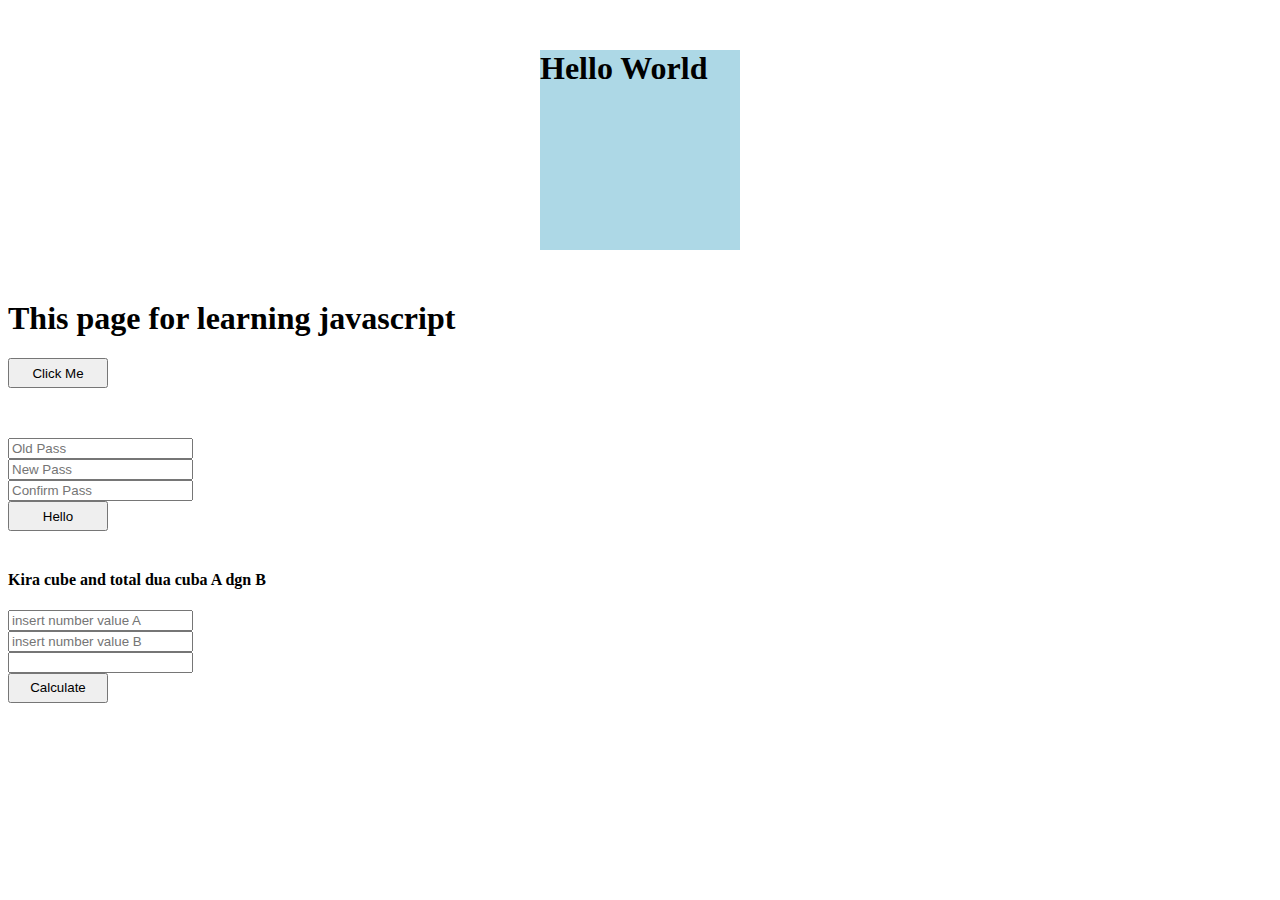
<file: index.html>
<!DOCTYPE html>
<html lang="en">
<head>
    <meta charset="UTF-8">
    <meta http-equiv="X-UA-Compatible" content="IE=edge">
    <meta name="viewport" content="width=device-width, initial-scale=1.0">
    <title>Javascript</title>
    <style>

        .kotak{
            margin: 50px auto;
            height: 200px;
            width: 200px;
            background-color: lightblue;
        }

        .kotak h1{
            margin: auto;
        }
        button{
            width: 100px;
            height: 30px;
        }
        p{
            opacity: 0;
        }
    </style>
</head>
<body>

    <div class="kotak">
        <h1 class="tulisan">Hello World</h1>
    </div>

    <h1>This page for learning javascript</h1>
    <button class="myclass">Click Me</button>
    <p class="mytest">Hello Guys</p>

    <form action="">
        <input type="password" id="oldpass" placeholder="Old Pass"><br>
        <input type="password" id="newpass" placeholder="New Pass"><br>
        <input type="password" id="conpass" placeholder="Confirm Pass"><br>
        <button type="submit" onclick="return really()">Hello</button>
    </form><br>

        <h4>Kira cube and total dua cuba A dgn B</h4>
        <input type="number" id="a" placeholder="insert number value A"><br>
        <input type="number" id="b" placeholder="insert number value B"><br>
        <input type="number" id="t" readonly><br>
        <button type="submit" onclick="calculate()">Calculate</button>

<script src="script.js"></script>
<script src="https://code.jquery.com/jquery-3.6.0.min.js" integrity="sha256-/xUj+3OJU5yExlq6GSYGSHk7tPXikynS7ogEvDej/m4=" crossorigin="anonymous"></script>
<script>

    function calculate(){
        var a = document.getElementById('a').value,
            b = document.getElementById('b').value;

        document.getElementById('t').value = twocube(a,b);
    }

    $('.myclass').dblclick( function() { $('p').css("opacity", "0") })
    $('.myclass').click( function() { $('p').css("opacity", "1") })
    // $('.myclass').click( function() { $('p').html("Mantap Guys") })

    function really(){
        var x = document.getElementById('oldpass').value,
            y = document.getElementById('newpass').value,
            z = document.getElementById('conpass').value;

        if (x == "" && y == "" && z == ""){
            alert("Please Fill All those field");
        }else if(x == "" && y == ""){
            alert("Insert Old Pass and New Pass");
        }else if(x == "" && z == ""){
            alert("Insert Old Pass and Confirm Pass");
        }else if(z == "" && y == ""){
            alert("Insert New Pass and Confirm Pass");
        }else if(x == ""){
            alert("Insert Old Pass");
        }else if(y ==""){
            alert("Insert New Pass");
        }else if(z == ""){
            alert("Insert Confirm Pass");
        }else if(y !== z){
            alert("New and Confirm Pass not equal");
        }else{
            alert("Password change success");
        }
    }
</script>
</body>
</html>
</file>
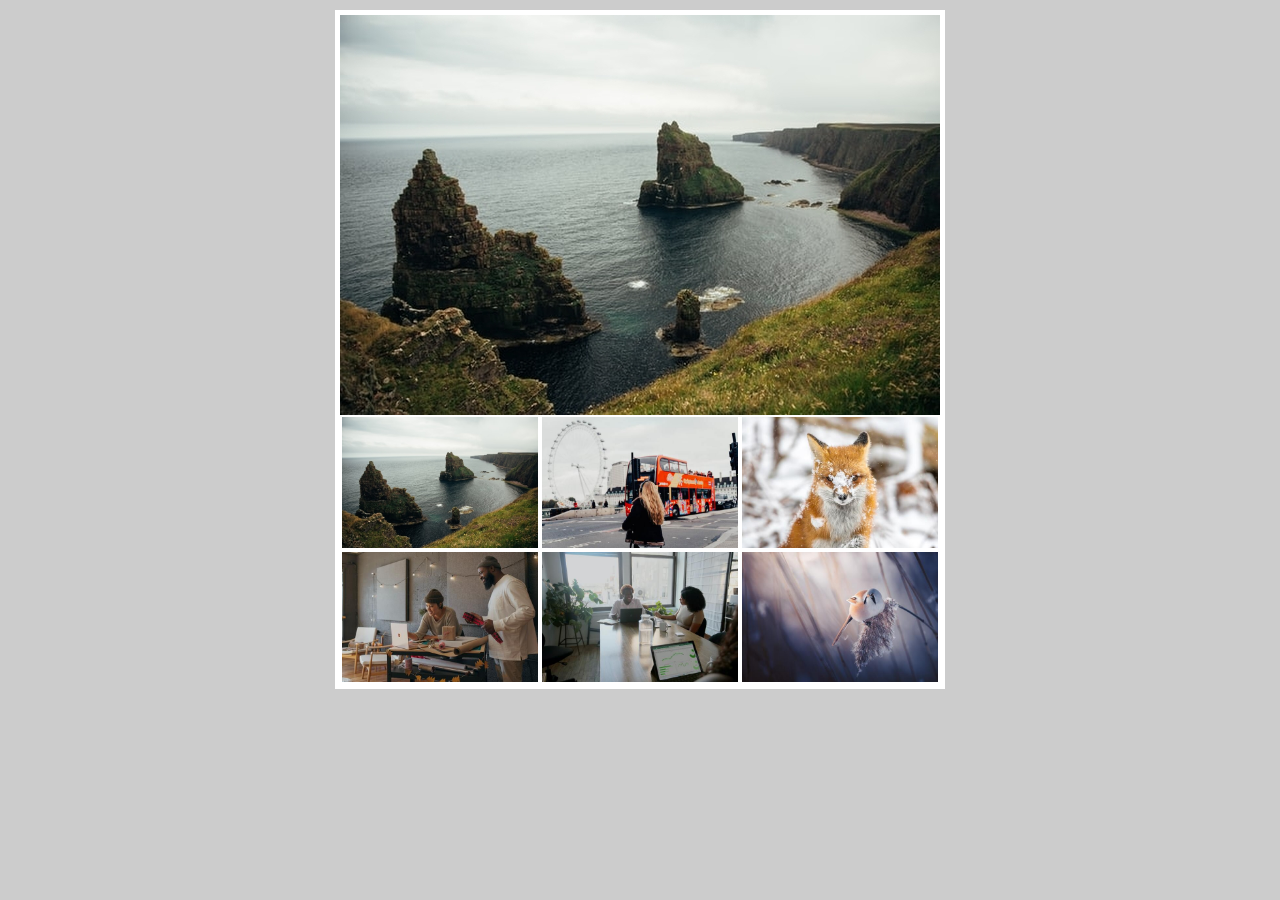
<file: imagegallery/index.html>
<!DOCTYPE html>
<html lang="en">
  <head>
    <meta charset="UTF-8" />
    <meta http-equiv="X-UA-Compatible" content="IE=edge" />
    <meta name="viewport" content="width=device-width, initial-scale=1.0" />
    <title>Gallery</title>
    <link rel="stylesheet" href="style.css" />
  </head>
  <body>
    <div class="container">
      <img src="img/gambar1.jpg" class="jumbo" />
      <div class="thumbnail">
        <img src="img/gambar1.jpg" class="thumb" />
        <img src="img/gambar2.jpg" class="thumb" />
        <img src="img/gambar3.jpg" class="thumb" />
        <img src="img/gambar4.jpg" class="thumb" />
        <img src="img/gambar5.jpg" class="thumb" />
        <img src="img/gambar6.jpg" class="thumb" />
      </div>
    </div>

    <script src="script.js"></script>
  </body>
</html>
</file>
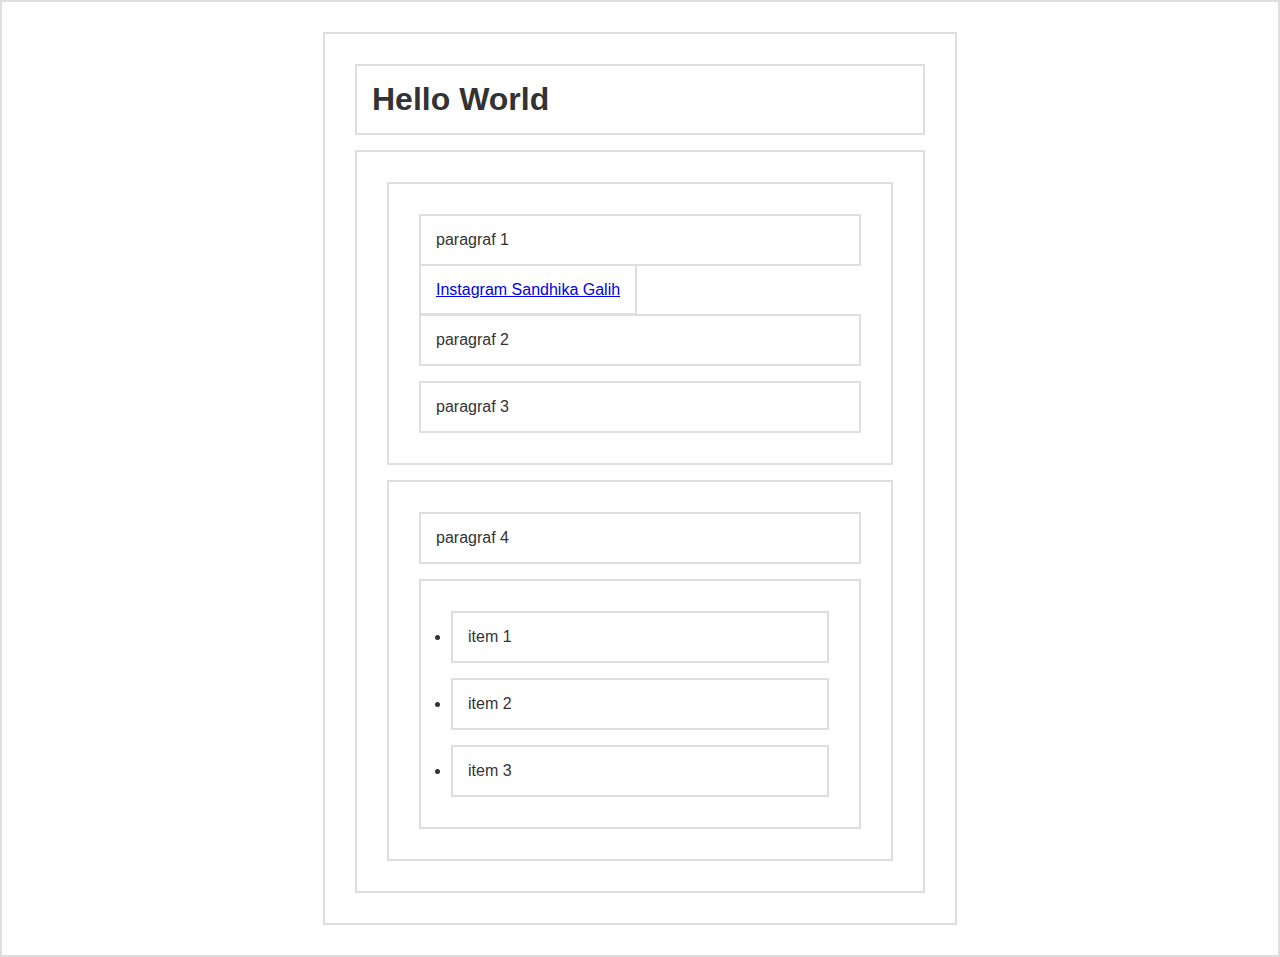
<file: dom.html>
<!DOCTYPE html>
<html lang="en">
<head>
  <meta charset="UTF-8">
  <title>Dom Selection</title>
  <style>
    * { 
        border: 2px solid #dedede; 
        padding: 15px; 
        margin: 15px; 
    }
    html { 
      margin: 0;
      padding: 0;
    }
    body { 
      max-width: 600px;
      margin: 30px auto;
      font-family: sans-serif;
      color: #333;
    }
    /* #b p{
      color: green;
    }
    section#b ul li:nth-child(2){background-color: orange;} */
    /* .p2:active{
      background-color: lightblue;
    } */
  </style>
</head>
<body>

  <h1 id="judul">Hello World</h1>
  <div id="container">
      <section id="a">
          <p class="p1">paragraf 1</p>
          <a href="http://instagram.com/sandhikagalih">Instagram Sandhika Galih</a>
          <p class="p2">paragraf 2</p>
          <p class="p3" onclick="ubahWarnaP3()">paragraf 3</p>
      </section>
      <section id="b">
          <p>paragraf 4</p>
          <ul>
              <li>item 1</li>
              <li>item 2</li>
              <li>item 3</li>
          </ul>
      </section>
  </div>

<script src="eventhandler.js"></script>
</body>
</html>
</file>
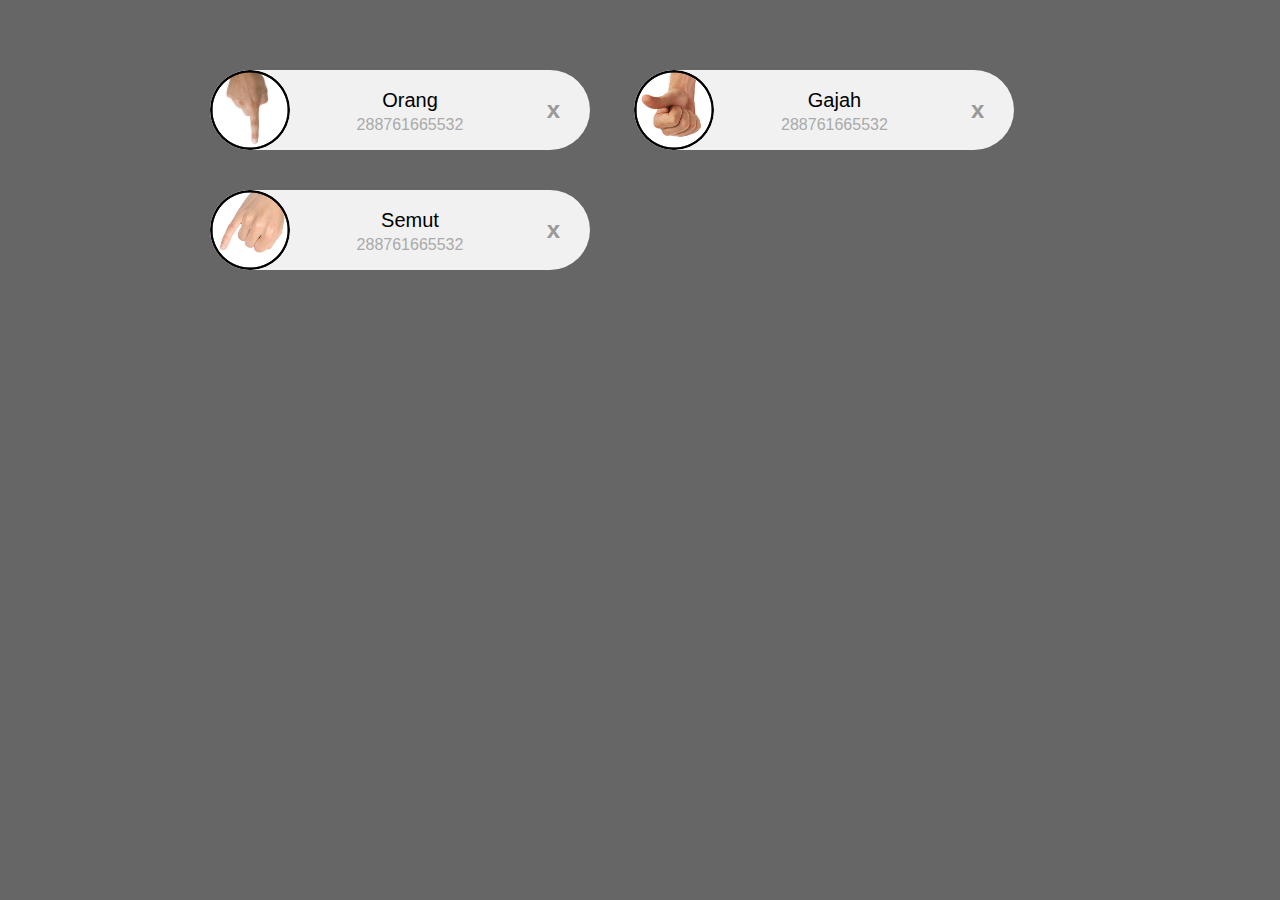
<file: domtraversal.html>
<!DOCTYPE html>
<html>
  <head>
    <title>DOM Traversal</title>
    <link rel="stylesheet" type="text/css" href="domtraversal.css" />
  </head>
  <body>
    <div class="container">
      <div class="card">
        <img src="img/orang.png" width="96" height="96" />
        <span class="nama">Orang</span>
        <span class="telp">288761665532</span>
        <a href="" class="close">x</a>
      </div>
      <div class="card">
        <img src="img/gajah.png" width="96" height="96" />
        <span class="nama">Gajah</span>
        <span class="telp">288761665532</span>
        <a href="" class="close">x</a>
      </div>
      <div class="card">
        <img src="img/semut.png" width="96" height="96" />
        <span class="nama">Semut</span>
        <span class="telp">288761665532</span>
        <a href="" class="close">x</a>
      </div>
    </div>
    <script src="domtraversal.js"></script>
  </body>
</html>
</file>
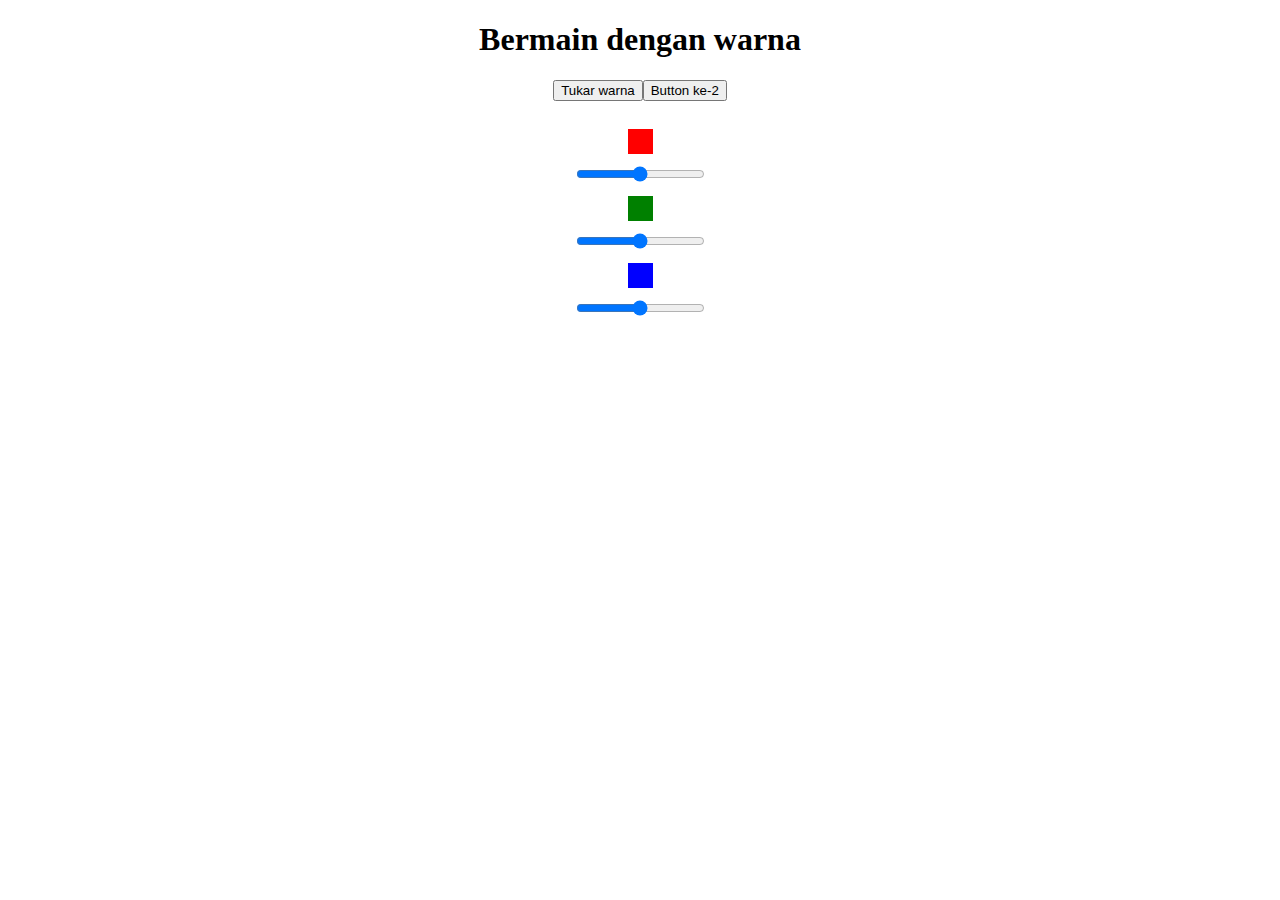
<file: latihandom.html>
<!DOCTYPE html>
<html lang="en">
<head>
    <meta charset="UTF-8">
    <meta http-equiv="X-UA-Compatible" content="IE=edge">
    <meta name="viewport" content="width=device-width, initial-scale=1.0">
    <title>Latihan DOM</title>
 
    <style>
        body{
            text-align: center;
        }
        .bgwarna{
            background-color: lightblue;
        }
        .tekswarna{
            color: red;
        }
        .kotak{
            width: 25px;
            height: 25px;
            margin: 10px auto;
        }
        .merah{
            background-color: red;
        }
        .hijau{
            background-color: green;
        }
        .biru{
            background-color: blue;
        }
        
    </style>
</head>
<body>
    <h1>Bermain dengan warna</h1>
    <button type="button" id="tombolUbahWarna">Tukar warna</button>
    <br><br>

    <div class="kotak merah"></div>
    <input type="range" name="sMerah" min="0" max="255">
    <div class="kotak hijau"></div>
    <input type="range" name="sHijau" min="0" max="255">
    <div class="kotak biru"></div>
    <input type="range" name="sBiru" min="0" max="255">





    <script src="latihandom.js"></script>
</body>
</html>
</file>
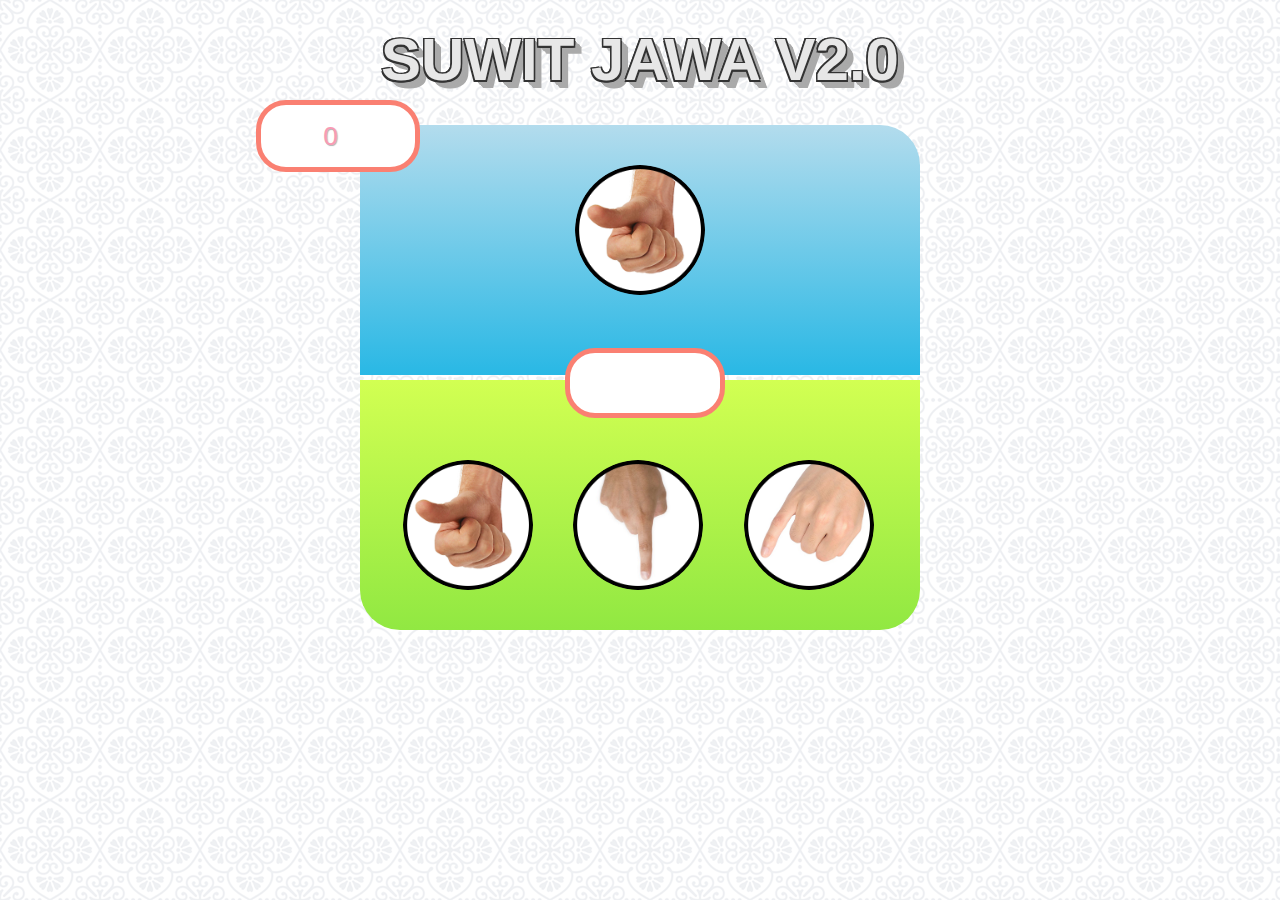
<file: suwitJawa.html>
<!DOCTYPE html>
<html lang="en">
<head>
    <meta charset="UTF-8">
    <meta http-equiv="X-UA-Compatible" content="IE=edge">
    <meta name="viewport" content="width=device-width, initial-scale=1.0">
    <link rel="stylesheet" href="suwitJawa.css">
    <title>Document</title>
</head>
<body>
    
    <h1>Suwit Jawa v2.0</h1>
    <input id="skor" class="skor" type="number" value="0" disabled>
    <div class="container">
        <div class="area-komputer">
            <img src="img/gajah.png" class="img-komputer">
        </div>
        <div class="info"></div>
        <div class="area-player">
            <ul>
                <li>
                    <img src="img/gajah.png" class="gajah">
                </li>
                <li>
                    <img src="img/orang.png" class="orang">
                </li>
                <li>
                    <img src="img/semut.png" class="semut">
                </li>
            </ul>
        </div>
    </div>
    <script src="suwitJawa.js"></script>
    
</body>
</html>
</file>
<file: imagegallery/style.css>
* {
  margin: 0;
  padding: 0;
  line-height: 0;
}
body {
  background-color: #ccc;
  text-align: center;
}
.container {
  width: 600px;
  margin: 10px auto;
  border: 5px solid white;
  overflow: auto;
}
.thumb {
  width: 200px;
  float: left;
  border: 2px solid white;
  box-sizing: border-box;
}
.thumb:hover {
  opacity: 0.5;
  cursor: pointer;
}

@keyframes fadeIn {
  to {
    opacity: 1;
  }
}
.fade {
  opacity: 0;
  animation: fadeIn 0.5s forwards;
}
.active {
  opacity: 0.5;
}
</file>
<file: domtraversal.css>
body {
  margin: 50px;
  font-family: arial;
  background-color: #666;
}

.container {
  width: 900px;
  margin: auto;
}

.card {
  display: inline-block;
  width: 220px;
  padding: 0 80px;
  height: 80px;
  font-size: 16px;
  line-height: 80px;
  border-radius: 40px;
  background-color: #f1f1f1;
  margin: 20px;
  position: relative;
  text-align: center;
}

.card img {
  float: left;
  margin: 0 10px 0 -80px;
  height: 80px;
  width: 80px;
  border-radius: 50%;
  position: relative;
}

.card .nama,
.card .telp {
  display: block;
  line-height: 20px;
  padding: 0 5px;
}

.card .nama {
  margin-left: 20px;
  margin-top: 20px;
  font-size: 20px;
}

.card .telp {
  margin-left: 20px;
  margin-top: 5px;
  font-size: 16px;
  color: #aaa;
}

.card a {
  text-decoration: none;
}

.card .close {
  font-size: 24px;
  font-weight: bold;
  color: #999;
  position: absolute;
  top: 0;
  right: 30px;
  cursor: pointer;
}

.card:hover .close {
  color: red;
}
</file>
<file: suwitJawa.css>
/* http://meyerweb.com/eric/tools/css/reset/ 
   v2.0 | 20110126
   License: none (public domain)
*/

html,
body,
div,
span,
applet,
object,
iframe,
h1,
h2,
h3,
h4,
h5,
h6,
p,
blockquote,
pre,
a,
abbr,
acronym,
address,
big,
cite,
code,
del,
dfn,
em,
img,
ins,
kbd,
q,
s,
samp,
small,
strike,
strong,
sub,
sup,
tt,
var,
b,
u,
i,
center,
dl,
dt,
dd,
ol,
ul,
li,
fieldset,
form,
label,
legend,
table,
caption,
tbody,
tfoot,
thead,
tr,
th,
td,
article,
aside,
canvas,
details,
embed,
figure,
figcaption,
footer,
header,
hgroup,
menu,
nav,
output,
ruby,
section,
summary,
time,
mark,
audio,
video {
  margin: 0;
  padding: 0;
  border: 0;
  font-size: 100%;
  font: inherit;
  vertical-align: baseline;
}
/* HTML5 display-role reset for older browsers */
article,
aside,
details,
figcaption,
figure,
footer,
header,
hgroup,
menu,
nav,
section {
  display: block;
}
body {
  line-height: 1;
}
ol,
ul {
  list-style: none;
}
blockquote,
q {
  quotes: none;
}
blockquote:before,
blockquote:after,
q:before,
q:after {
  content: "";
  content: none;
}
table {
  border-collapse: collapse;
  border-spacing: 0;
}

/* Suwit Jawa 2.0 */

body {
  background-image: url(img/bg.png);
  font-family: arial;
}
h1 {
  font-size: 60px;
  font-weight: bold;
  text-align: center;
  margin: 10px 0;
  margin-top: 30px;
  text-transform: uppercase;
  color: #e7e7e7;
  text-shadow: 1.5px 1.5px 0 #333, 0px 1.5px 0 #333, -1.5px -1.5px 0 #333, -1.5px -1.5px 0 #333, -1.5px 1.5px 0 #333, 1.5px -1.5px 0 #333, 0.7778174593px 0.7778174593px 0 #aaaaaa, 1.5556349186px 1.5556349186px 0 #aaaaaa,
    2.3334523779px 2.3334523779px 0 #aaaaaa, 3.1112698372px 3.1112698372px 0 #aaaaaa, 3.8890872965px 3.8890872965px 0 #aaaaaa, 4.6669047558px 4.6669047558px 0 #aaaaaa, 5.4447222151px 5.4447222151px 0 #aaaaaa,
    6.2225396744px 6.2225396744px 0 #aaaaaa, 7.0003571337px 7.0003571337px 0 #aaaaaa, 7.7781745931px 7.7781745931px 0 #aaaaaa;
}

.container {
  width: 600px;
  margin: auto;
  padding: 20px;
  position: relative;
}

.area-komputer {
  width: 560px;
  height: 250px;
  margin: 5px auto;
  background-color: lightblue;
  background: linear-gradient(to bottom, rgba(179, 220, 237, 1) 0%, rgba(41, 184, 229, 1) 100%);
  position: relative;
  padding-top: 40px;
  box-sizing: border-box;
  border-radius: 40px 40px 0 0;
}

.area-player {
  width: 560px;
  height: 250px;
  margin: 5px auto;
  background-color: lightgreen;
  background: linear-gradient(to bottom, rgba(210, 255, 82, 1) 0%, rgba(145, 232, 66, 1) 100%);
  position: relative;
  border-radius: 0 0 40px 40px;
}

.info {
  width: 150px;
  height: 60px;
  border: 5px solid salmon;
  position: absolute;
  left: 50%;
  margin-left: -75px;
  top: 50%;
  margin-top: -30px;
  background-color: white;
  border-radius: 30px;
  z-index: 1;
  text-align: center;
  line-height: 60px;
  color: #f89bb4;
  font-size: 26px;
  text-shadow: 1px 1px 1px rgba(0, 0, 0, 0.3);
}

.skor {
  width: 150px;
  height: 60px;
  border: 5px solid salmon;
  position: absolute;
  left: 20%;
  background-color: white;
  border-radius: 30px;
  z-index: 1;
  text-align: center;
  line-height: 60px;
  color: #f89bb4;
  font-size: 26px;
  text-shadow: 1px 1px 1px rgba(0, 0, 0, 0.3);
}

ul {
  padding-top: 80px;
  padding-left: 25px;
}

li {
  display: inline-block;
  margin: 0 18px;
}

img {
  width: 130px;
  height: 130px;
  display: block;
  margin: auto;
  border-radius: 50%;
}

.gajah,
.orang,
.semut {
  transition: 0.3s;
  position: relative;
  top: 0;
  cursor: pointer;
}

.gajah:hover,
.semut:hover,
.orang:hover,
.active {
  box-shadow: 0 0 10px 5px limegreen;
}

.gajah:active,
.semut:active,
.orang:active {
  top: 2px;
}
</file>
